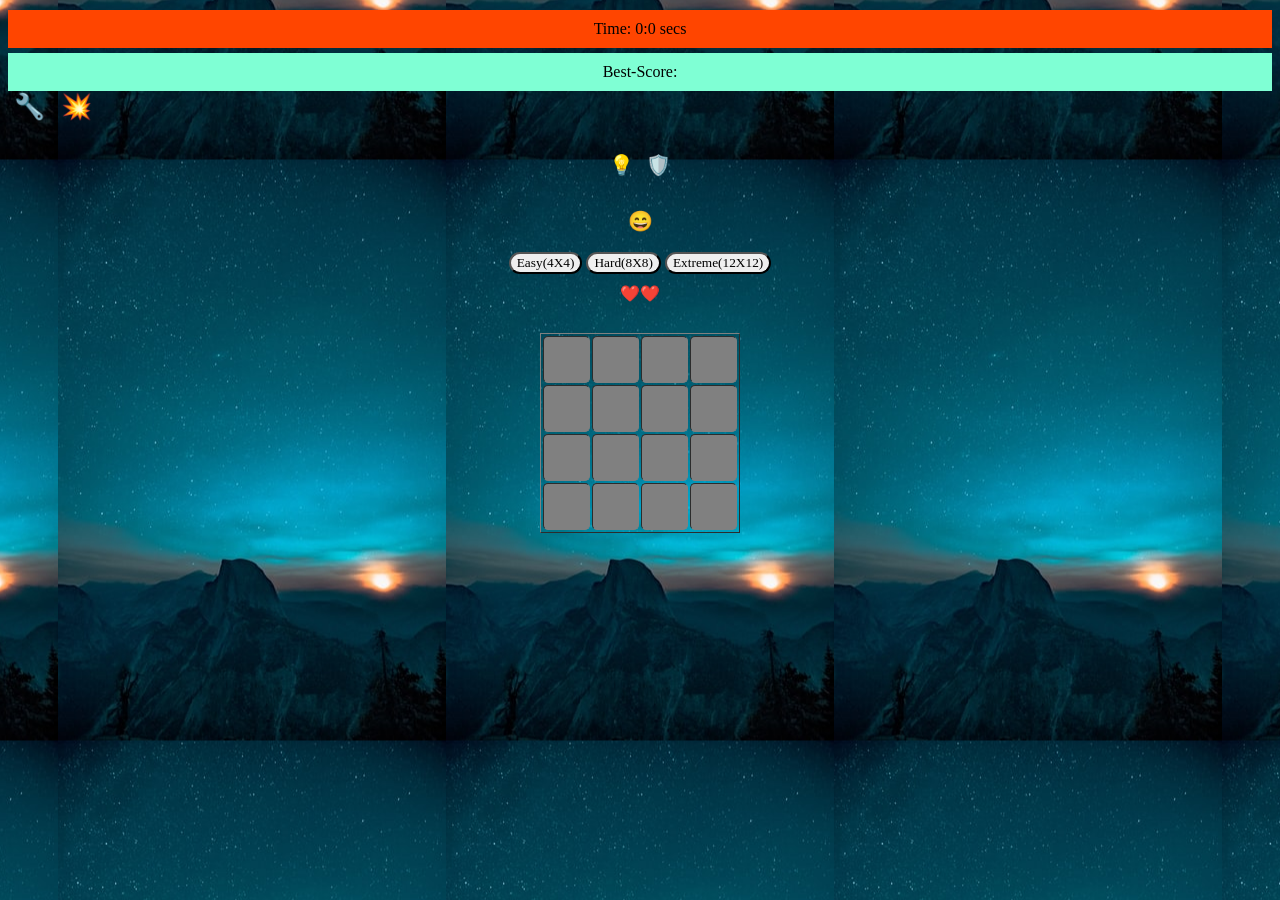
<file: index.html>
<!DOCTYPE html>
<html lang="en">

<head>
    <meta charset="UTF-8">
    <meta http-equiv="X-UA-Compatible" content="IE=edge">
    <meta name="viewport" content="width=device-width, initial-scale=1.0">
    <title>💣 MineSweeper 💣</title>
    <link rel="stylesheet" href="css/main.css">
</head>

<body onload="initGame()">
    <div class="timer"> Time: 0:0 secs </div>
    <div class="score"> Best-Score: </div>
    <button class="manual" onclick="manuallyPos()"> 🔧 <span class="tooltiptext2"> MANUALLY POSITION MINES! </span></button>
    <button class="boom7" onclick="boom7Pos()"> 💥<span class="tooltiptext2"> 7 BOOM MINES!</span> </button>
    <span>
        <div class="hints"> </div>
    </span>


    </div>
    <div class="buttonContainer"><button class="gameButton" onclick="restartGame()"> 😄 </button>

        <div class="levelSelector"> <br>
            <button class="difficulty" onclick="easyGame(this)"> Easy(4X4) </button>
            <button class="difficulty" onclick="hardGame(this)"> Hard(8X8)</button>
            <button class="difficulty" onclick="extremeGame(this)"> Extreme(12X12)</button>


        </div>

        <div class="lives"> </div>
        <div class="board-container">
            <table border="1" cellpadding="10">
                <tbody class="board">

                </tbody>
            </table>

        </div>

</body>

<script src="js/utils.js"></script>
<script src="js/game.js"></script>

</html>
</file>
<file: css/main.css>
body  {
    background: url(../mineBack.jpg)  center center fixed;
 
  }
.board-container{
    text-align: center;
    margin-left: auto;
    padding: 20px;
  

}

.buttonContainer{
    text-align: center;
    margin-left: auto;
    padding: 20px;
}
.gameButton{
  border-radius: 20px;  
  font-size: 20px;
  background-color: transparent;
  border: none;
}
.gameButton:hover{
   cursor: pointer;
   background-color: turquoise;
}

.difficulty{
    border-radius: 20px;
    font-family: Cursive;
}

.difficulty:hover{
    cursor: pointer;
    background-color: yellowgreen;
}


table{
    text-align: center;
    margin: auto;

}

.levelSelector{
    text-align: center;
    margin-left: auto;
    color: yellowgreen;
    font-family: Cursive;

}
.board td {
    width: 25px;
    height: 25px;
    text-align: center;
    margin-left: 50%;
    margin-right: 50%;
    border-radius: 5px;
    background-color: gray;
}

.board td:hover {
    background-color: gainsboro;
    cursor: pointer;
}

.hints{
text-align: center;
margin-top: 20px;
padding: 10px;


}

.tooltiptext{
    position: relative;
    display: inline-block;
    visibility: hidden;
    font-size: 12px;
    font-family:Cursive ;
    width: 100px;
    background-color: black;
    color: #fff;
    text-align: center;
    border-radius: 6px;
    padding: 5px 0;
  
    /* Position the tooltip */
    position: absolute;
    z-index: 1;
}
.tooltiptext1{
    position: relative;
    display: inline-block;
    visibility: hidden;
    font-size: 12px;
    font-family:Cursive ;
    width: 100px;
    background-color: black;
    color: #fff;
    text-align: center;
    border-radius: 6px;
    padding: 5px 0;
  
    /* Position the tooltip */
    position: absolute;
    z-index: 1;
}

.tooltiptext2{
    position: relative;
    display: inline-block;
    visibility: hidden;
    font-size: 12px;
    font-family:Cursive ;
    width: 100px;
    background-color: black;
    color: #fff;
    text-align: center;
    border-radius: 6px;
    padding: 5px 0;
  
    /* Position the tooltip */
    position: absolute;
    z-index: 1;
}


.hintButton{
    background-color: transparent;
    font-size: 20px;
    border:none;
    outline: none;
    cursor: pointer;
}

.hintButton:hover .tooltiptext {
    visibility: visible;
    font-size: 25px;
  }

  .safeButton{
    background-color: transparent;
    font-size: 20px;
    border:none;
    outline: none;
    cursor: pointer;
  }
.safeButton:hover .tooltiptext1 {
    visibility: visible;
    font-size: 25px;
  }
.manual{
    background-color: transparent;
    font-size: 25px;
    border:none;
    outline: none;
    cursor: pointer;
}

.manual:hover .tooltiptext2{
    visibility: visible;
    font-size: 28px;
}

.boom7{
    background-color: transparent;
    font-size: 25px;
    border:none;
    outline: none;
    cursor: pointer;
}

.boom7:hover .tooltiptext2{
    visibility: visible;
    font-size: 28px;
}

.timer{
    text-align: center;
    padding: 10px;
    margin-top: 10px;
background-color: orangered;
font-family: Cursive;

}
.score{
    text-align: center;
    padding: 10px;
    margin-top: 5px;
background-color: aquamarine;
font-family: Cursive;
}

.lives{
    padding: 10px;
}
</file>
